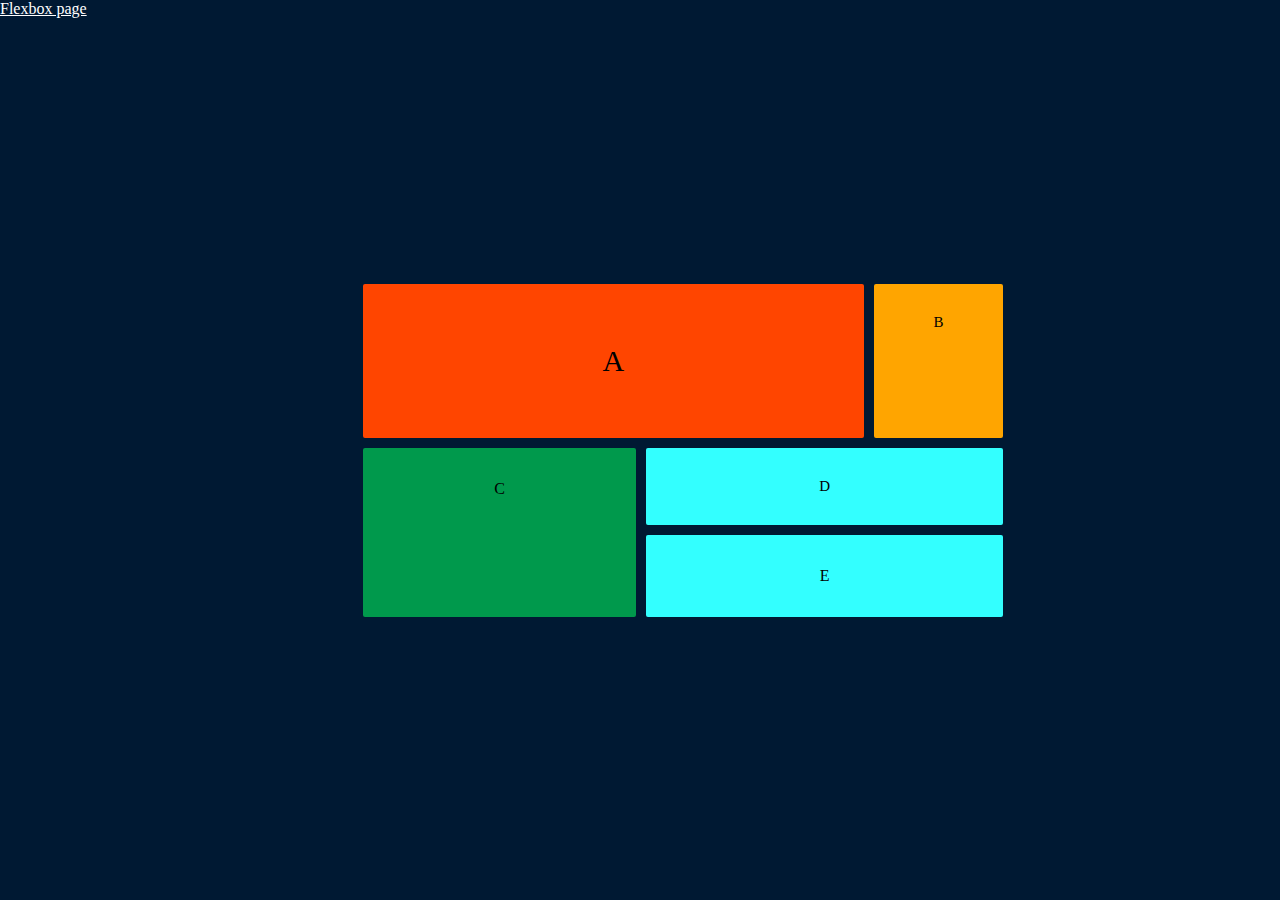
<file: grid.html>
﻿<!DOCTYPE HTML>
<html lang="en-us">
<head>
<meta charset="UTF-8">
<meta http-equiv="X-UA-Compatibile" content="IE=edge">
<meta name="viewport" content="width=device-width,
initial-scale=1.0">
<title>GRID LAYOUT</title>
<link rel="stylesheet" href="grid.css">
</head>

<a href="./index.html">Flexbox page</a>
<body> 

<main>

<div class="item-a">A</div>
<div class="item-b">B</div>
<div class="item-c">C</div>
<div class="item-d">D</div>
<div class="item-e">E</div>



























</main>





































</body>
</html>
</file>
<file: grid.css>
﻿*{ 
   margin:0;
   padding:0;
   box-sizing:border-box;
}

body{
    background-color:rgb( 0, 25, 51);
display:flex;

min-height:100vh;


}
main{
  display:grid;
  grid-template-areas:
  
  'a a a a a a b'
  'c c c d d d d'
  'c c c e e e e'
  'c c c e e e e'
  ;
 gap:10px;
 width:50%;
 margin:auto;
}

main div{
   padding:2em;
   text-align:center;
   border-radius:2px;
}



.item-a{
  background-color:rgb(255, 69, 0);
   grid-area:a;
font-size:30px;
color-transparent
}



.item-b{
  background-color:orange;
 grid-area:b;
font-size:15px;

}

.item-c{
  background-color:rgb(0, 153, 76);
    grid-area:c;
}

.item-d{
  background-color:rgb(51, 255, 255);
   grid-area:d;
font-size:15px;
;
}

.item-e{
  background-color:rgb(51, 255, 255);
   grid-area:e;
}

a{ 
text-decoration:link;
color:white;
}
</file>
